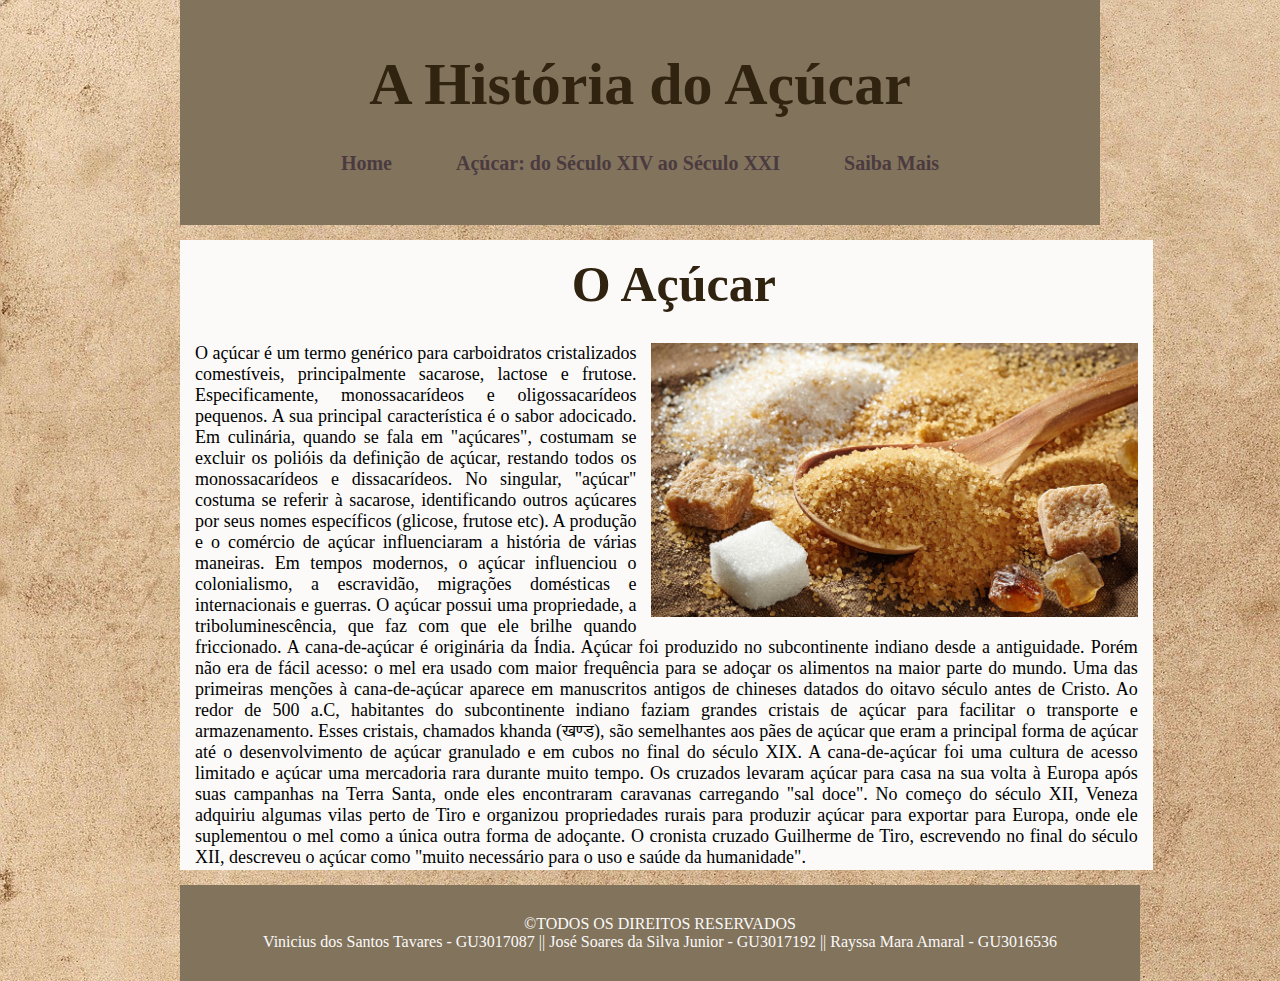
<file: prj_interdisciplinar/index.html>
<!DOCTYPE html>
<html lang="pt-br">
<head>
	<meta charset="utf-8">
	<meta name="viewport" content="width=device-width, initial-scale=1">
	<link rel="stylesheet" type="text/css" href="css/estilo.css">
	<link rel="shortcut icon" type="image/x-icon" href="imagens/favicon.ico">
	<title>Home</title>
</head>
<body>
	<main>
		<header>
			<h1>A História do Açúcar</h1>
			<nav><br>
				<a href="index.html">Home</a>
				<a href="acucar.html">Açúcar: do Século XIV ao Século XXI</a>
				<a href="saiba.html">Saiba Mais</a>
			</nav>
		</header>
		<div><!--geral-->
			<div id="area_postagens"><!--postagens-->
				<h1>O Açúcar</h1>
				<img src="imagens/açucar2.jpeg">
				<p id="texto_home">
					O açúcar é um termo genérico para carboidratos cristalizados comestíveis, principalmente sacarose, lactose e frutose. Especificamente, monossacarídeos e oligossacarídeos pequenos. A sua principal característica é o sabor adocicado. Em culinária, quando se fala em "açúcares", costumam se excluir os polióis da definição de açúcar, restando todos os monossacarídeos e dissacarídeos. No singular, "açúcar" costuma se referir à sacarose, identificando outros açúcares por seus nomes específicos (glicose, frutose etc). A produção e o comércio de açúcar influenciaram a história de várias maneiras. Em tempos modernos, o açúcar influenciou o colonialismo, a escravidão, migrações domésticas e internacionais e guerras. O açúcar possui uma propriedade, a triboluminescência, que faz com que ele brilhe quando friccionado. A cana-de-açúcar é originária da Índia. Açúcar foi produzido no subcontinente indiano desde a antiguidade. Porém não era de fácil acesso: o mel era usado com maior frequência para se adoçar os alimentos na maior parte do mundo. Uma das primeiras menções à cana-de-açúcar aparece em manuscritos antigos de chineses datados do oitavo século antes de Cristo. Ao redor de 500 a.C, habitantes do subcontinente indiano faziam grandes cristais de açúcar para facilitar o transporte e armazenamento. Esses cristais, chamados khanda (खण्ड), são semelhantes aos pães de açúcar que eram a principal forma de açúcar até o desenvolvimento de açúcar granulado e em cubos no final do século XIX. A cana-de-açúcar foi uma cultura de acesso limitado e açúcar uma mercadoria rara durante muito tempo. Os cruzados levaram açúcar para casa na sua volta à Europa após suas campanhas na Terra Santa, onde eles encontraram caravanas carregando "sal doce". No começo do século XII, Veneza adquiriu algumas vilas perto de Tiro e organizou propriedades rurais para produzir açúcar para exportar para Europa, onde ele suplementou o mel como a única outra forma de adoçante. O cronista cruzado Guilherme de Tiro, escrevendo no final do século XII, descreveu o açúcar como "muito necessário para o uso e saúde da humanidade".
				</p>
				<br>
			</div>
		</div>
		<div id="area_rodape"><!--rodapé-->
			<center>
				&copy;TODOS OS DIREITOS RESERVADOS <br>
				Vinicius dos Santos Tavares - GU3017087 ||
				
				José Soares da Silva Junior - GU3017192 ||
	
				Rayssa Mara Amaral - GU3016536
			</center>
		</div>
	</main>
</body>
</html>
</file>
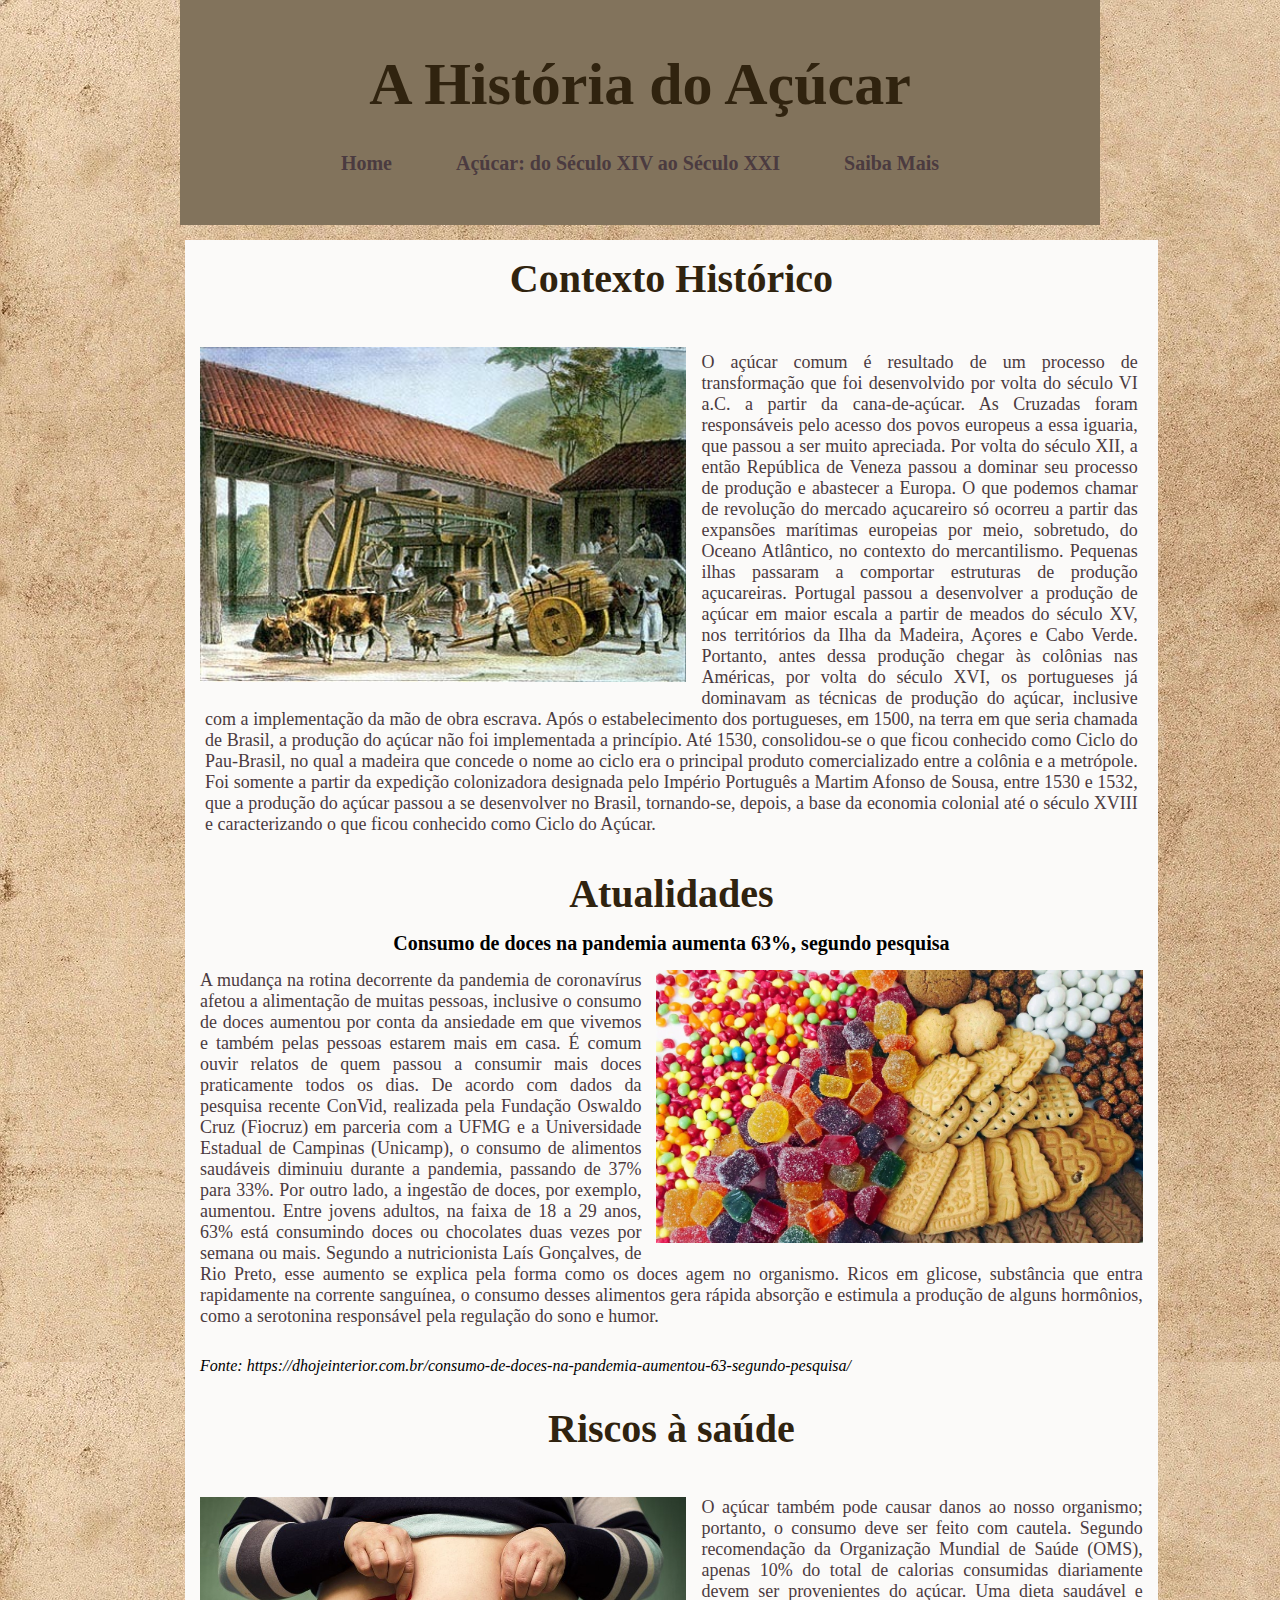
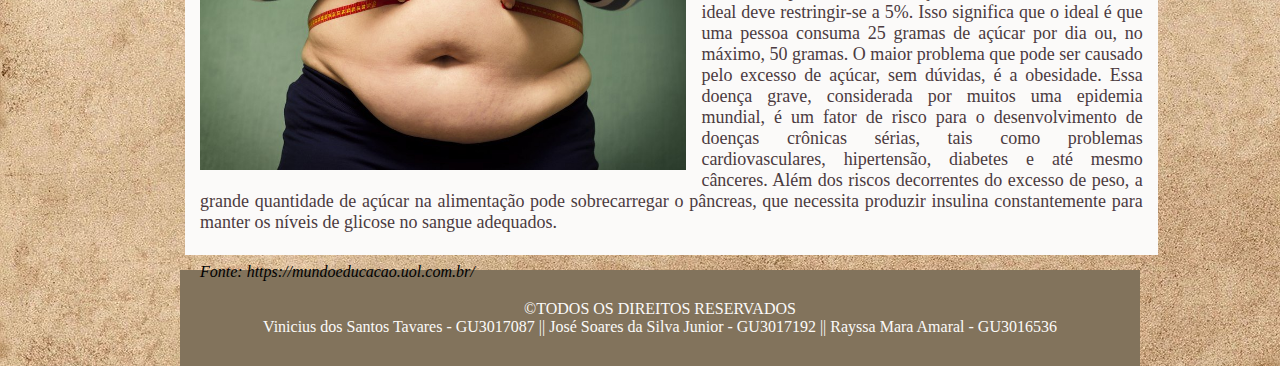
<file: prj_interdisciplinar/acucar.html>
<!DOCTYPE html>
<html lang="pt-br">
<head>
	<meta charset="utf-8">
	<meta name="viewport" content="width=device-width, initial-scale=1">
	<link rel="stylesheet" type="text/css" href="css/estilo.css">
	<link rel="shortcut icon" type="image/x-icon" href="imagens/favicon.ico">
	<title>Açúcar: do Século XIV ao Século XXI</title>
</head>
<body>
	<main>
		<header>
			<h1>A História do Açúcar</h1>
			<nav><br>
				<a href="index.html">Home</a>
				<a href="acucar.html">Açúcar: do Século XIV ao Século XXI</a>
				<a href="saiba.html">Saiba Mais</a> 
			</nav>
		</header>
		<div><!--geral-->
			<div id="area_postagens_pag2"><!--postagens-->
				<h1>Contexto Histórico</h1>
				<img src="imagens/engenho.jpeg">
				<p id="texto_pag2">
					O açúcar comum é resultado de um processo de transformação que foi desenvolvido por volta do século VI a.C. a partir da cana-de-açúcar. As Cruzadas foram responsáveis pelo acesso dos povos europeus a essa iguaria, que passou a ser muito apreciada. Por volta do século XII, a então República de Veneza passou a dominar seu processo de produção e abastecer a Europa.

O que podemos chamar de revolução do mercado açucareiro só ocorreu a partir das expansões marítimas europeias por meio, sobretudo, do Oceano Atlântico, no contexto do mercantilismo. Pequenas ilhas passaram a comportar estruturas de produção açucareiras.

Portugal passou a desenvolver a produção de açúcar em maior escala a partir de meados do século XV, nos territórios da Ilha da Madeira, Açores e Cabo Verde. Portanto, antes dessa produção chegar às colônias nas Américas, por volta do século XVI, os portugueses já dominavam as técnicas de produção do açúcar, inclusive com a implementação da mão de obra escrava.


Após o estabelecimento dos portugueses, em 1500, na terra em que seria chamada de Brasil, a produção do açúcar não foi implementada a princípio. Até 1530, consolidou-se o que ficou conhecido como Ciclo do Pau-Brasil, no qual a madeira que  concede o nome ao ciclo era o principal produto comercializado entre a colônia e a metrópole.

Foi somente a partir da expedição colonizadora designada pelo Império Português a Martim Afonso de Sousa, entre 1530 e 1532, que a produção do açúcar passou a se desenvolver no Brasil, tornando-se, depois, a base da economia colonial até o século XVIII e caracterizando o que ficou conhecido como Ciclo do Açúcar.
				</p>
			</div>
			<div id="area2_postagens_pag2">
				<h1>Atualidades</h1>
				<h2>Consumo de doces na pandemia aumenta 63%, segundo pesquisa</h2>
				<img src="imagens/doce.jpeg">
				<p id="texto2_pag2">
					A mudança na rotina decorrente da pandemia de coronavírus afetou a alimentação de muitas pessoas, inclusive o consumo de doces aumentou por conta da ansiedade em que vivemos e também pelas pessoas estarem mais em casa. É comum ouvir relatos de quem passou a consumir mais doces praticamente todos os dias.

De acordo com dados da pesquisa recente ConVid, realizada pela Fundação Oswaldo Cruz (Fiocruz) em parceria com a UFMG e a Universidade Estadual de Campinas (Unicamp), o consumo de alimentos saudáveis diminuiu durante a pandemia, passando de 37% para 33%. Por outro lado, a ingestão de doces, por exemplo, aumentou. Entre jovens adultos, na faixa de 18 a 29 anos, 63% está consumindo doces ou chocolates duas vezes por semana ou mais. Segundo a nutricionista Laís Gonçalves, de Rio Preto, esse aumento se explica pela forma como os doces agem no organismo. Ricos em glicose, substância que entra rapidamente na corrente sanguínea, o consumo desses alimentos gera rápida absorção e estimula a produção de alguns hormônios, como a serotonina responsável pela regulação do sono e humor.
					<i><p style="text-align: left; padding-left: 15px ; padding-top: 15px; padding-bottom: 15px;">Fonte: https://dhojeinterior.com.br/consumo-de-doces-na-pandemia-aumentou-63-segundo-pesquisa/</p></i>
				</p>
			</div>
			<div id="area3_postagens_pag2">
				<h1>Riscos à saúde</h1>
				<img src="imagens/obesidade.jpeg">
				<p id="texto3_pag2">
					O açúcar também pode causar danos ao nosso organismo; portanto, o consumo deve ser feito com cautela.

Segundo recomendação da Organização Mundial de Saúde (OMS), apenas 10% do total de calorias consumidas diariamente devem ser provenientes do açúcar. Uma dieta saudável e ideal deve restringir-se a 5%. Isso significa que o ideal é que uma pessoa consuma 25 gramas de açúcar por dia ou, no máximo, 50 gramas. O maior problema que pode ser causado pelo excesso de açúcar, sem dúvidas, é a obesidade. Essa doença grave, considerada por muitos uma epidemia mundial, é um fator de risco para o desenvolvimento de doenças crônicas sérias, tais como problemas cardiovasculares, hipertensão, diabetes e até mesmo cânceres. Além dos riscos decorrentes do excesso de peso, a grande quantidade de açúcar na alimentação pode sobrecarregar o pâncreas, que necessita produzir insulina constantemente para manter os níveis de glicose no sangue adequados.
					<i><p style="text-align: left; padding-left: 15px ; padding-top: 15px; padding-bottom: 15px;">Fonte: https://mundoeducacao.uol.com.br/</p></i>
				</p>
			</div>
		</div>
		<div id="area_rodape"><!--rodapé-->
			<center>
				&copy;TODOS OS DIREITOS RESERVADOS <br>
				Vinicius dos Santos Tavares - GU3017087 ||
				
				José Soares da Silva Junior - GU3017192 ||
	
				Rayssa Mara Amaral - GU3016536
			</center>
		</div>
	</main>
</body>
</html>
</file>
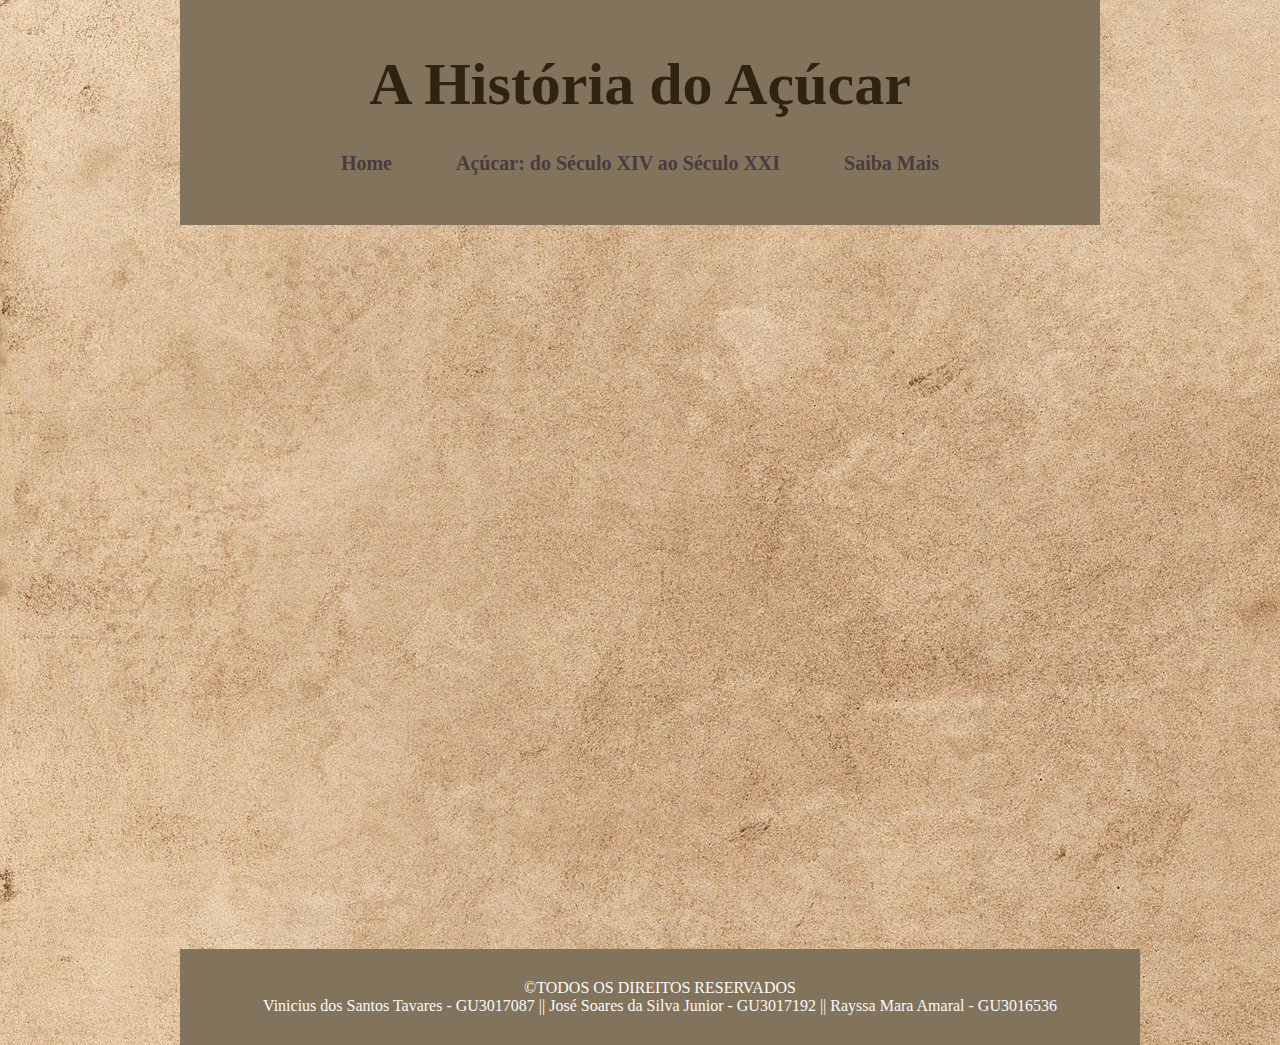
<file: prj_interdisciplinar/saiba.html>
<!DOCTYPE html>
<html lang="pt-br">
<head>
	<meta charset="utf-8">
	<meta name="viewport" content="width=device-width, initial-scale=1">
	<link rel="stylesheet" type="text/css" href="css/estilo.css">
	<link rel="shortcut icon" type="image/x-icon" href="imagens/favicon.ico">
	<title>Saiba Mais</title>
</head>
<body>
	<main>
		<header>
			<h1>A História do Açúcar</h1>
			<nav><br>
				<a href="index.html">Home</a>
				<a href="acucar.html">Açúcar: do Século XIV ao Século XXI</a>
				<a href="saiba.html">Saiba Mais</a> 
			</nav>
		</header>
		<div id="area_video"><!--geral-->
			<center>
				<iframe width="1120" height="620" src="https://www.youtube.com/embed/tHFfCDiV6Zg" title="YouTube video player" frameborder="0" allow="accelerometer; autoplay; clipboard-write; encrypted-media; gyroscope; picture-in-picture" allowfullscreen></iframe>
			</center>
		</div>
		<div id="area_rodape"><!--rodapé-->
			<center>
				&copy;TODOS OS DIREITOS RESERVADOS <br>
				Vinicius dos Santos Tavares - GU3017087 ||
				
				José Soares da Silva Junior - GU3017192 ||
	
				Rayssa Mara Amaral - GU3016536
			</center>
		</div>
	</main>
</body>
</html>
</file>
<file: prj_interdisciplinar/css/estilo.css>
*{
	margin: 0px;
	padding: 0px;
}
body{
	font-family: 'Source Serif Pro', serif;
	background-image: url(../imagens/papel.jpeg);
}
header{
	background-position: center;
	background-color: #82735c;
	padding: 50px;
	margin-right: 180px;
	margin-left: 180px;
}
h1{
	text-align: center;
	font-family: 'Playfair Display', serif;
	font-size: 60px;
	color: #30230f;
	margin-bottom: 15px;
}
nav{
	text-align: center;
}
a{
	color: #4b3b40;
	text-decoration: none;
	padding: 30px;
	font-weight: bold;
	font-size: 20px;
}
a:hover{
	color: #fbfaf9;
}
a:hover:after{
	width: 100%;
}
#fonte_home{
	padding: 15px;
	font-size: 15px;
}
#area_postagens{
	background-position: center;
	background-color: #fbfaf9;
	margin-right: 180px;
	margin-left: 180px;
	margin-top: 15px;
	margin-bottom: 15px;
	width: 76%;
	height: 630px;
}
#area_postagens img{
	float: right;
	width: 50%;
	padding-right: 15px;
	padding-left: 15px;
	padding-top: 15px;
	padding-bottom: 5px;
}
#area_postagens h1{
	font-size: 50px;
	text-align: center;
	padding-left: 15px;
	padding-top: 15px;
}
#texto_home{
	padding: 15px;
	text-align: justify;
	font-size: 18px;
}
#area_postagens_pag2{
	margin-top: 15px;
	width: 76%;
	background-color: #fbfaf9;
	margin-right: 185px;
	margin-left: 185px;
}
#area_postagens_pag2 img{
	padding: 15px;
	float: left;
	width: 50%;
}
#area_postagens_pag2 h1{
	text-align: center;
	font-size: 40px;
	padding: 15px;
}
#texto_pag2{
	padding: 20px;
	color: #4b3b40;
	font-size: 18px;
	text-align: justify;
}
#area2_postagens_pag2{
	width: 76%;
	background-color: #fbfaf9;
	margin-right: 185px;
	margin-left: 185px;
}
#area2_postagens_pag2 img{
	float: right;
	padding: 15px;
	width: 50%;
}
#area2_postagens_pag2 h1{
	text-align: center;
	font-size: 40px;
	padding-top: 15px;
	padding-right: 15px;
	padding-left: 15px;
}
#area2_postagens_pag2 h2{
	text-align: center;
	font-size: 20px;
}
#texto2_pag2{ 
	padding: 15px;
	font-size: 18px ;
	text-align: justify;
	color: #4b3b40;
}
#area3_postagens_pag2{
	height: 465px;
	width: 76%;
	background-color: #fbfaf9;
	margin-right: 185px;
	margin-left: 185px;
	margin-bottom: 15px;
}
#area3_postagens_pag2 img{
	padding: 15px;
	float: left;
	width: 50%;
}
#area3_postagens_pag2 h1{
	text-align: center;
	font-size: 40px;
	padding: 15px;
}
#texto3_pag2{ 
	padding: 15px;
	font-size: 18px ;
	text-align: justify;
	color: #4b3b40;
}
#area_video{
	margin-top: 50px;
	margin-bottom: 50px;
}
#area_rodape{
	padding: 30px;
	clear: both;
	background-color: #82735c ;
	font-size: 16px;
	color: #fbfaf9;
	margin-right: 140px;
	margin-left: 180px;
}
</file>
